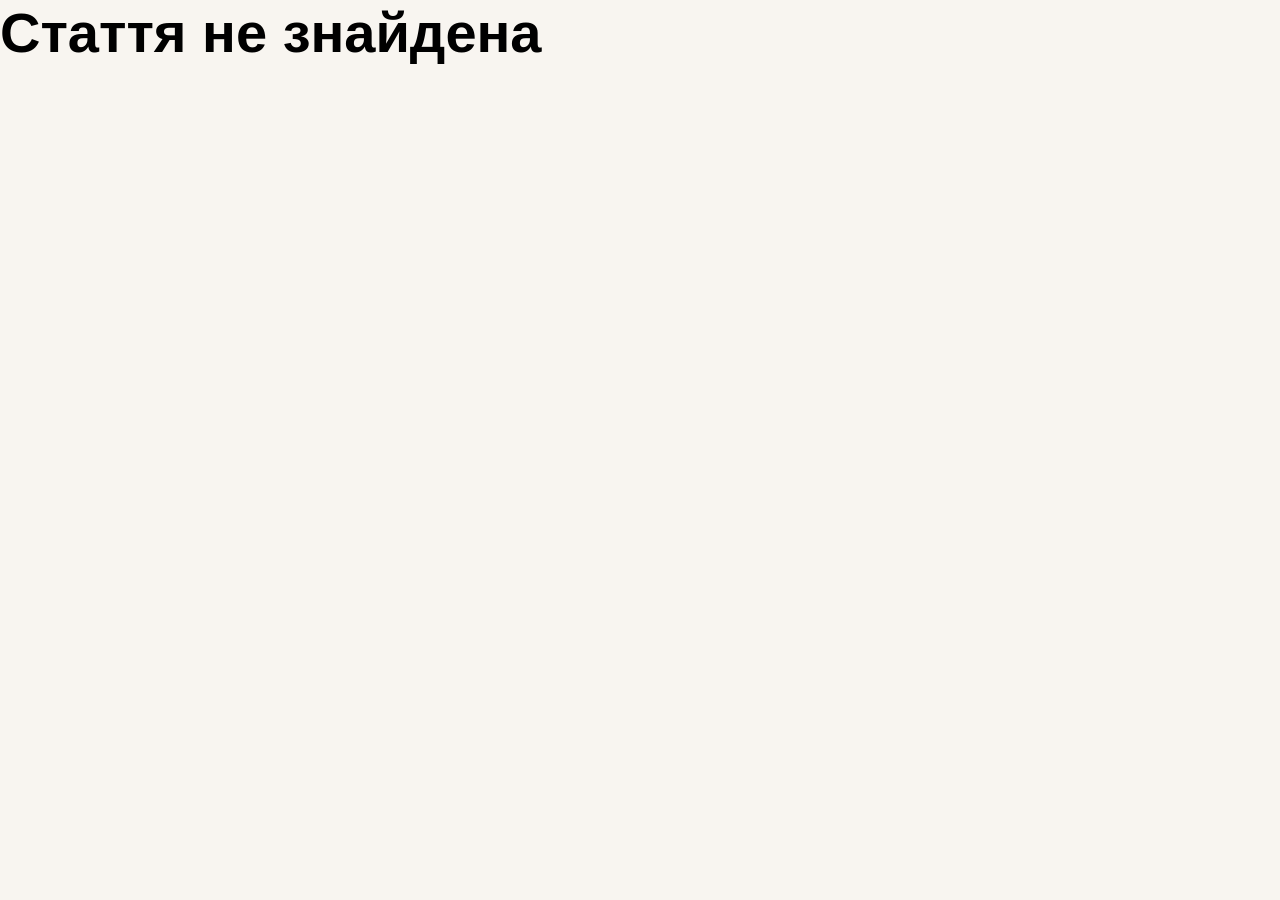
<file: assets/pages/article.html>
<!DOCTYPE html>
<html lang="uk">

<head>
  <meta charset="UTF-8">
  <meta name="viewport" content="width=device-width, initial-scale=1.0">
  <meta name="robots" content="all">
  <meta name="revisit-after" content="1 day">
  <meta name="msapplication-TileColor" content="#da532c">
  <meta name="theme-color" content="#ffffff">
    <link rel="stylesheet" href="/assets/style.css">
  <title>No added</title>
</head>

<body>
  <div class="page-overlay"></div>
  <div class="menu-panel">
    <div class="panel-top">
      <div class="logo"><a href="/index.html"><img src="/assets/img/logo.png" alt="logo"></a></div>
      <div class="hamburger-wrap">
        <button id="hamb-btn-mobile" class="hamburger hamburger--squeeze is-active" type="button">
          <span class="hamburger-box">
            <span class="hamburger-inner"></span>
          </span>
        </button>
      </div>
    </div>
    <nav>
      <div>
        <ul class="mobile-menu">
          <li><a href="/index.html#about.html" target="_parent">Про нас</a></li>
          <li><a href="/index.html#dessert-container" target="_parent">Десерти</a></li>
          <li><a href="/index.html#news" target="_parent">Статті</a></li>
          <li><a href="/index.html#contacts" target="_parent">Контакти</a></li>
        </ul>
    </nav>
  </div>
  <div class="page-wrapper">
    <header>
      <div class="nav-container">
        <div class="container">
          <div class="logo"><a href="/index.html"><img src="/assets/img/logo.png" alt="logo"></a>
          </div>
          <nav>
            <ul>
              <li><a href="/index.html#about" target="_parent">Про нас</a></li>
              <li><a href="/index.html#dessert-container" target="_parent">Десерти</a></li>
              <li><a href="/index.html#news" target="_parent">Статті</a></li>
              <li><a href="/index.html#contacts" target="_parent">Контакти</a></li>
            </ul>
          </nav>
          <div class="social-link">
            <ul>
              <li><a href="#" target="_blank" rel="nofollow"><img src="/assets/img/facebook.svg" alt="link facebook"></a>
              </li>
              <li><a href="#" target="_blank" rel="nofollow"><img src="/assets/img/instagram.svg"
                    alt="link instagram"></a></li>
              <li><a href="#" target="_blank" rel="nofollow"><img src="/assets/img/tiktok.svg" alt="link tik-tok"></a>
              </li>
            </ul>
          </div>
          <div class="hamburger-wrap">
            <button id="hamb-btn" class="hamburger hamburger--squeeze" type="button">
              <span class="hamburger-box">
                <span class="hamburger-inner"></span>
              </span>
            </button>
          </div>
        </div>
      </div>
    </header>
    <main>
      <section class="article-item">
        <div class="container">
        <article class="article-detail container">
            <nav class="breadcrumbs">
                <a href="/">Головна</a> /
                <a href="/blog/">Блог</a> /
                <span id="breadcrumb-title">Новина</span>
            </nav>

            <h1 id="article-title"></h1>
            <img id="article-image" src="" alt="">
            <p id="article-content"></p>
            <span id="article-category"></span>
            <time id="article-date"></time>
        </article>
        </div>
      </section>


    </main>
    <footer>
      <div class="container-footer container">
        <form id="feedback_form">
          <input type="text" id="exampleInputName" name="name" placeholder="Введіть ваше ім'я" required>
          <input type="tel" id="exampleInputTel" name="phone" placeholder="+38 (0__) ___-__-__" required>
          <textarea name="message" id="feedback_message" placeholder="Ваше повідомлення" required></textarea>
          <button type="submit" id="btn-form">Надіслати</button>
        </form>
        <div id="form-status"></div>
        <div class="footer-link">
          <ul>
            <li><a href="/assets/pages/politic.html">Політика конфіденційності</a></li>
            <li><a href="/assets/pages/public.html">Договір публічної оферти</a></li>

          </ul>
        </div>

      </div>
      <div class="container text-center">
        <p>&copy;
          <script>document.write(new Date().getFullYear())</script> WebRocket.
        </p>
      </div>
    </footer>
    <div class="cursor-light"></div>
  </div>
  <!-- Модальное окно -->
  <div class="modal-overlay" id="modalOverlay">
    <div class="modal container">
      <button class="modal-close" id="closeModal">×</button>
      <h2 class="modal-title">Обговорення проекту</h2>
      <form class="modal-form" id="projectForm">
        <input type="text" id="userName" placeholder="Введіть ваше ім'я" required>
        <input id="userEmail" name="email" type="text" placeholder="Ваш email" required>
        <input type="tel" id="userPhone" placeholder="+38 (0__) ___-__-__">
        <textarea id="projectDetails" name="details" placeholder="Опишіть ваш проект"></textarea>
        <button type="submit" class="submit-btn">Надіслати</button>
      </form>
    </div>
  </div>
<script>
document.addEventListener("DOMContentLoaded", function () {

    // Отримуємо slug з URL
    const params = new URLSearchParams(window.location.search);
    const slug = params.get("slug");

    if (!slug) {
        document.body.innerHTML = "<h1>Стаття не знайдена</h1>";
        return;
    }

    fetch("/assets/data/articles.json")
        .then(response => response.json())
        .then(data => {

            const article = data.find(item => item.slug === slug);

            if (!article) {
                document.body.innerHTML = "<h1>Стаття не знайдена</h1>";
                return;
            }

            // Заповнюємо шаблон
            document.getElementById("article-title").textContent = article.title;
            document.getElementById("article-category").textContent = article.category;
            document.getElementById("article-date").textContent =
                new Date(article.date).toLocaleDateString('uk-UA');
            document.getElementById("article-image").src = article.image;
            document.getElementById("article-content").innerHTML = article.content;

        });
});
</script>
  <script src="/assets/main.js"></script>

</body>

</html>
</file>
<file: assets/style.css>
:root{
    --braunblack-color: #4f302b;
    --braun-color: #7e4939;
    --braunlight-color: #b38972;
    --green-color: #505f58;
    --black-color: #21221c;

}
ul, ol{
   list-style-type: none;
}
.container {
  width: min(90%, 1220px);
  margin: 0 auto;
}
@font-face {
font-family: 'Montserrat';
src: local('../fonts/Montserrat Regular'), local('Montserrat-Regular'),
url('../fonts/Montserrat-Regular.woff2') format('woff2'),
url('../fonts/Montserrat-Regular.woff') format('woff'),
url('../fonts/Montserrat-Regular.ttf') format('truetype');
font-weight: 400;
font-style: normal;
}
@font-face {
font-family: 'Montserrat Bold';
src: local('../fonts/Montserrat Bold'), local('Montserrat-Bold'),
url('../fonts/Montserrat-Bold.woff2') format('woff2'),
url('../fonts/Montserrat-Bold.woff') format('woff'),
url('../fonts/Montserrat-Bold.ttf') format('truetype');
font-weight: 700;
font-style: normal;
}
@font-face {
font-family: 'Montserrat  Medium';
src: local('../fonts/Montserrat Medium'), local('Montserrat-Medium'),
url('../fonts/Montserrat-Medium.woff2') format('woff2'),
url('../fonts/Montserrat-Medium.woff') format('woff'),
url('../fonts/Montserrat-Medium.ttf') format('truetype');
font-weight: 500;
font-style: normal;
}
@font-face {
font-family: 'Montserrat Semi Bold';
src: local('../fonts/Montserrat Semi Bold'), local('Montserrat-Semi-Bold'),
url('../fonts/Montserrat-SemiBold.woff2') format('woff2'),
url('../fonts/Montserrat-SemiBold.woff') format('woff'),
url('../fonts/Montserrat-SemiBold.ttf') format('truetype');
font-weight: 600;
font-style: normal;
}
@font-face {
font-family: 'Montserrat-ExtraBold';
src: local('../fonts/Montserrat-ExtraBold'), local('Montserrat-ExtraBold'),
url('../fonts/Montserrat-ExtraBold.woff2') format('woff2'),
url('../fonts/Montserrat-ExtraBold.woff') format('woff'),
url('../fonts/Montserrat-ExtraBold.ttf') format('truetype');
font-weight: 700;
font-style: normal;
}
@font-face {
font-family: 'Montserrat Black';
src: local('../fonts/Montserrat-Black'), local('Montserrat-Black'),
url('../fonts/Montserrat-Black.woff2') format('woff2'),
url('../fonts/Montserrat-Black.woff') format('woff'),
url('../fonts/Montserrat-Black.ttf') format('truetype');
font-weight: 800;
font-style: normal;
}

 .topbottom100{
  padding: 100px 0px;
 }
.hamburger {
  padding: 15px 15px;
  display: inline-block;
  cursor: pointer;
  transition-property: opacity, filter;
  transition-duration: 0.15s;
  transition-timing-function: linear;
  font: inherit;
  color: inherit;
  text-transform: none;
  background-color: transparent;
  border: 0;
  margin: 0;
  overflow: visible;
}


.hamburger:hover {
  opacity: 0.7;
}
.hamburger.is-active:hover {
  opacity: 0.7;
}
.hamburger.is-active .hamburger-inner,
.hamburger.is-active .hamburger-inner::before,
.hamburger.is-active .hamburger-inner::after {
  background-color: #fff;
}

.hamburger-box {
  width: 40px;
  height: 24px;
  display: inline-block;
  position: relative;
}

.hamburger-inner {
  display: block;
  top: 50%;
}
.hamburger-inner, .hamburger-inner::before, .hamburger-inner::after {
  width: 40px;
  height: 4px;
  background-color: #fff;
  border-radius: 4px;
  position: absolute;
  transition-property: transform;
  transition-duration: 0.15s;
  transition-timing-function: ease;
}
.hamburger-inner::before, .hamburger-inner::after {
  content: "";
  display: block;
}
.hamburger-inner::before {
  top: -10px;
}
.hamburger-inner::after {
  bottom: -10px;
}

.hamburger--squeeze .hamburger-inner {
  transition-duration: 0.075s;
  transition-timing-function: cubic-bezier(0.55, 0.055, 0.675, 0.19);
}
.hamburger--squeeze .hamburger-inner::before {
  transition: top 0.075s 0.12s ease, opacity 0.075s ease;
}
.hamburger--squeeze .hamburger-inner::after {
  transition: bottom 0.075s 0.12s ease, transform 0.075s cubic-bezier(0.55, 0.055, 0.675, 0.19);
}
.hamburger--squeeze.is-active .hamburger-inner {
  transform: rotate(45deg);
  transition-delay: 0.12s;
  transition-timing-function: cubic-bezier(0.215, 0.61, 0.355, 1);
}
.hamburger--squeeze.is-active .hamburger-inner::before {
  top: 0;
  opacity: 0;
  transition: top 0.075s ease, opacity 0.075s 0.12s ease;
}
.hamburger--squeeze.is-active .hamburger-inner::after {
  bottom: 0;
  transform: rotate(-90deg);
  transition: bottom 0.075s ease, transform 0.075s 0.12s cubic-bezier(0.215, 0.61, 0.355, 1);
}

body {
  margin: 0;
  background: #F8F5F0;
  font-family: sans-serif;
}

.parallax-wrapper {
  position: fixed;
  inset: 0;
  z-index: -1;
  overflow: hidden;
}

.layer {
  position: absolute;
  will-change: transform;
}

/* Ягоды */
.berry {
  width: 140px;
  filter: drop-shadow(0 20px 30px rgba(0,0,0,0.08));
}

/* Шоколад */
.chocolate {
  width: 110px;
  filter: drop-shadow(0 25px 40px rgba(0,0,0,0.12));
}
/* фон */
.bg {
  width: 100%;
  height: 120%;
  object-fit: cover;
}


/* рандомне розміщення */
.berry1 { top: 20%; left: 10%; }
.berry2 { top: 60%; left: 70%; width: 100px; }
.berry3 { top: 40%; right: 15%; width: 120px; }
.berry4 { bottom: 15%; left: 40%; width: 90px; filter: blur(1px); }

.ch1 { top: 15%; right: 8%; transform: rotate(15deg); }
.ch2 { bottom: 20%; right: 20%; width: 90px; transform: rotate(-10deg); }
.ch3 { top: 70%; left: 15%; width: 100px; transform: rotate(25deg); }
.ch4 { top: 35%; left: 50%; width: 80px; filter: blur(1px); transform: rotate(-18deg); }
.ch5 { bottom: 10%; left: 70%; width: 95px; transform: rotate(12deg); }

.berry1, .ch1 { z-index: 1; }
.berry2, .ch2 { z-index: 2; }
.berry3, .ch3 { z-index: 3; }
.ch4 { opacity: 0.8; }
.berry4 { opacity: 0.85; }

.section {
  min-height: 100vh;
  display: flex;
  align-items: center;
  justify-content: center;
  font-size: 48px;
  position: relative;
  z-index: 2;
}

/* Текст */
.content {
  position: relative;
  z-index: 3;
  max-width: 600px;
  padding: 100px;
}

h1 {
  font-size: 56px;
  margin: 0 0 20px;
}

button {
  padding: 15px 30px;
  border: none;
  background: #D96C6C;
  color: white;
  font-size: 16px;
  border-radius: 30px;
  cursor: pointer;
}


.messenger-chats {
  position: fixed;
  left: 20px;
  bottom: 20px;
  display: flex;
  flex-direction: column;
  gap: 15px;
  z-index: 9999;
  /* Чтобы иконки были поверх всех элементов */
}

.messenger-link {
  display: inline-block;
  transition: transform 0.2s, opacity 0.2s;
  opacity: 0.9;
}

.messenger-link:hover {
  transform: scale(1.1);
  opacity: 1;
  border: 1px solid white;
  border-radius: 50%;
}

.messenger-icon {
  width: 50px;
  /* Можно увеличить размер для лучшей видимости */
  height: 50px;
  border-radius: 50%;
  /* Круглые иконки (опционально) */
  box-shadow: 0 2px 10px rgba(0, 0, 0, 0.2);
  /* Легкая тень для выделения */
}


/* Header */
header {
  padding: 22px 28px 0;
  position: fixed;
  top: 0;
  left: 0;
  width: 100vw;
  z-index: 99;
  text-align: center;
}

.page-wrapper {
  min-height: 100vh;
  display: -webkit-box;
  display: -ms-flexbox;
  display: flex;
  -webkit-box-orient: vertical;
  -webkit-box-direction: normal;
  -ms-flex-direction: column;
  flex-direction: column;
  -webkit-box-pack: justify;
  -ms-flex-pack: justify;
  justify-content: space-between;
  position: relative;
}
.modal-overlay {
  position: fixed;
  top: 0;
  left: 0;
  width: 100%;
  height: 100%;
  background: rgba(0,0,0,0.6);
  display: none;
  justify-content: center;
  align-items: center;
  z-index: 999;
}
header {
  width: 100%;
  z-index: 1000;
  position: fixed;
  top: 0;
  background-color: var(--braunlight-color);
  padding-top: 8px;
  padding-bottom: 8px;
  border-bottom: 1px solid;
}
header .nav-container .container {
  display: flex;
  justify-content: space-between;
}
header .nav-container .container .logo{
  display: flex;
  align-items: center;
}
header .nav-container .container .logo a {
  position: relative;
  display: block;
}
header .nav-container .container .logo a img {
  object-fit: contain;
  border-radius: 4px;
  padding-left: 4px;
  padding-right: 4px;

  width: 100px;
}
header .nav-container .container nav {
  vertical-align: middle;
}
header .nav-container .container nav ul {
  padding: 0;
  margin: 0;
  display: flex;
  gap: 16px;
}
header .nav-container .container nav ul li {
  display: inline-flex;
  /* padding-right: 46px; */
  vertical-align: middle;
  transition: all 0.3s ease;
}
header .nav-container .container nav ul li a {
  /* font-family: "CodenameCoderFree4F Bold"; */
  font-size: 1.2rem;
  color: #FFFFFF;
  /* text-transform: uppercase; */
  position: relative;
  font-weight: 700;
  transition: all 0.5s ease;
  text-decoration: none;
}
header .nav-container .container nav ul li a:hover {
  color: var(--green-color);
}
header .nav-container .social-link ul {
  display: flex;
  flex-direction: row;
  justify-content: space-between;
  gap: 20px;
  margin: 0;
  padding: 0;
}
header .nav-container .social-link ul li a img {
  width: 44px;
}
header .nav-container .social-link ul li a:hover {
  transform: scale(1.2);
}

header.scrolled {
  padding-top: 0;
  padding-bottom: 15px;
  background: -webkit-gradient(linear, left bottom, right top, from(rgba(36, 204, 250, 0.5)), to(rgba(109, 11, 167, 0.5)));
  background: -o-linear-gradient(bottom left, rgba(36, 204, 250, 0.5), rgba(109, 11, 167, 0.5));
  background: linear-gradient(to top right, rgba(36, 204, 250, 0.5), rgba(109, 11, 167, 0.5));
}

main {
  flex-grow: 1;
}

.page-overlay {
  position: fixed;
  left: 0;
  top: 0;
  width: 100vw;
  height: 100vh;
  z-index: 1000;
  opacity: 0;
  visibility: hidden;
  -webkit-transition: all 0.3s ease;
  -o-transition: all 0.3s ease;
  transition: all 0.3s ease;
}

.menu-panel {
  position: fixed;
  left: 0;
  top: 0;
  width: 350px;
  height: 100vh;
  z-index: 1001;
  -webkit-transform: translateX(-100%);
  -ms-transform: translateX(-100%);
  transform: translateX(-100%);
  -webkit-transition: all 0.3s ease;
  -o-transition: all 0.3s ease;
  transition: all 0.3s ease;
}
.menu-panel .panel-top {
  height: 100px;
  display: -webkit-box;
  display: -ms-flexbox;
  display: flex;
  padding: 20px;
  -webkit-box-align: center;
  -ms-flex-align: center;
  align-items: center;
}
.menu-panel .panel-top .hamburger-wrap {
  margin-left: 60px;
}
.menu-panel nav {
  overflow: hidden;
  height: calc(100vh - 100px);
}

.mobile-menu {
  display: flex;
  flex-direction: column;
}
.mobile-menu a {
  width: 100%;
  display: inline-block;
  font-size: 1.5rem;
  margin: 30px;
  color: #000000;
  text-decoration: none;
  /* font-family: "CodenameCoderFree4F Bold"; */
  font-size: 0.875rem;
  font-weight: 400;
  line-height: 1.5rem;
  letter-spacing: 0.07rem;
}

.open-mobile-menu .page-overlay {
  opacity: 10;
  visibility: visible;
}
.open-mobile-menu .menu-panel {
  -webkit-transform: translateX(0);
  -ms-transform: translateX(0);
  transform: translateX(0);
}

.hamburger-wrap {
  display: none;
}
.panel-top .logo a img {
  width: 120px;
}
/* hero section */
.hero {
    position: relative;
    height: 90vh;
    background: url('img/hero-dessert.jpg') center/cover no-repeat;
    display: flex;
    align-items: center;
    justify-content: center;
}

.hero-overlay {
    position: absolute;
    top: 0;
    left: 0;
    width: 100%;
    height: 100%;
    background-color: rgba(0,0,0,0.35); /* затемнение фона */
    display: flex;
    align-items: center;
    justify-content: center;
}

.hero-content {
    color: #fff;
    display: flex;
    flex-direction: column;
    /* max-width: 800px; */
    gap: 1rem;
}

.hero-content h1 {
    font-size: 3rem;
    margin-bottom: 20px;
    position: absolute;
    top: 68%;
    left: 50%;
    transform: translate(-50%, -50%);
}

.hero-content p {
    font-size: 1.2rem;
    margin-bottom: 30px;
}

.hero-buttons .btn {
    padding: 12px 25px;
    border-radius: 8px;
    text-decoration: none;
    font-weight: bold;
    margin: 0 10px;
    transition: all 0.3s ease;
}

.btn.primary {
    background-color: #ff6f61;
    color: #fff;
}

.btn.primary:hover {
    background-color: #ff3b2f;
}

.btn.secondary {
    background-color: transparent;
    border: 2px solid #fff;
    color: #fff;
}

.btn.secondary:hover {
    background-color: #fff;
    color: #ff6f61;
}
/* catalog section */
.catalog h1 {
    text-align: center;
}

.grid {
    display: grid;
    grid-template-columns: repeat(auto-fill, minmax(250px, 1fr));
    gap: 20px;
    margin-top: 30px;
}

.card {
    background: #fff;
    padding: 15px;
    border-radius: 10px;
    box-shadow: 0 4px 12px rgba(0,0,0,0.08);
    transition: transform 0.2s ease;
}

.card:hover {
    transform: translateY(-5px);
}

.card img {
    width: 100%;
    border-radius: 8px;
}

.price {
    font-weight: bold;
    margin-top: 10px;
}

.available {
    color: green;
}

.unavailable {
    color: red;
}

button {
    margin-top: 10px;
    padding: 8px 12px;
    border: none;
    border-radius: 6px;
    cursor: pointer;
    background: #2c7be5;
    color: white;
}

button:disabled {
    background: #ccc;
    cursor: not-allowed;
}
/* slidervnews */
.articles-slider {
    display: flex;
    overflow: hidden; /* ховаємо прокручувані частини */
    gap: 20px;
}

.article-card {
    min-width: 280px;
    flex-shrink: 0; /* щоб картки не стискались */
    background: #fff;
    border-radius: 12px;
    overflow: hidden;
    transition: transform .3s ease;
}

.article-card:hover {
    transform: translateY(-5px);
}

.card-image img {
    width: 100%;
    height: 180px;
    object-fit: cover;
}
/* article page */
.article-detail h1#article-title{
  font-size: 24px;
}
/* Footer */
footer {
  background: var(--dark-blue-color);
  border-top: 1px solid var(--dark-violet-color);
  color: #fff;
  text-align: center;
  padding: 1rem 0;
}
#feedback_form {
  display: grid;
  grid-template-columns: 1fr 1fr ;
  gap: 8px; 
}

#feedback_form input {
  width: 100%;
  padding: 10px;
  font-size: 16px;
  border-radius: 8px;
  border: 1px solid var(--light-blue-color);
}

#feedback_message {
  grid-column: 1 / 3; 
  width: 100%;
  padding: 10px;
  font-size: 16px;
  resize: none;
    border-radius: 8px;
  border: 1px solid var(--light-blue-color);
}

#btn-form {
  grid-column: 1 / 3;
  padding: 12px;
  background-color: var(--light-cyan-color);
  color: white;
  border: none;
  cursor: pointer;
  font-size: 16px;
  border-radius: 6px;
  transition: 0.3s;
}

#btn-form:hover {
  background-color: var(--dark-violet-color);
}

footer #feedback_form input[tel] {
  margin-top: 34px;
}

footer .footer-link ul li {
    background-color: var(--dark-violet-color);
    margin-bottom: 8px;
    padding: 8px;
    border-radius: 8px;
    transition: all 0.5s ease;
}
footer .footer-link ul li:hover{
  background-color: var(--primary-color);
  scale: 1.1;
}
footer .footer-link ul li a {
    color: #fff;
}
footer .container-footer {
    display: flex;
    justify-content: space-between;
}
/* Додайте до page-wrapper */
.page-wrapper {
  min-height: 100vh;
  display: flex;
  flex-direction: column;
}

/* Основний контент займає весь простір */
main {
  flex: 1 0 auto;
  position: relative;
}

/* Герой - весь доступний простір */
.hero {
  min-height: 100vh;
  position: relative;
}

/* Секції слайдера - вся доступна висота мінус відступи */
.section {
  min-width: 100vw;
  height: 100vh;
  position: relative;
  overflow: hidden;
}

/* Футер завжди внизу */
footer {
  flex-shrink: 0;
  background: var(--dark-blue-color);
  border-top: 1px solid var(--dark-violet-color);
  color: #fff;
  padding: 1rem 0;
  position: relative;
  z-index: 100;
}
.primary-btn {
  background: #000;
  color: #fff;
  padding: 14px 28px;
  border: none;
  cursor: pointer;
  font-weight: 600;
}

/* .secondary-btn {
  background: #fff;
  color: #000;
  border: 2px solid #000;
  padding: 14px 28px;
  cursor: pointer;
  font-weight: 600;
}

.large-btn {
  width: 100%;
  margin-top: 15px;
  font-size: 16px;
} */

.messenger-links {
  display: flex;
  gap: 15px;
  flex-wrap: wrap;
}

.messenger-btn {
  display: inline-block;
  padding: 14px 24px;
  background: #111;
  color: #fff;
  text-decoration: none;
  font-weight: 600;
  min-width: 180px;
  text-align: center;
}

.form-status {
  margin-top: 15px;
  font-weight: 500;
  color: green;
}
</file>
